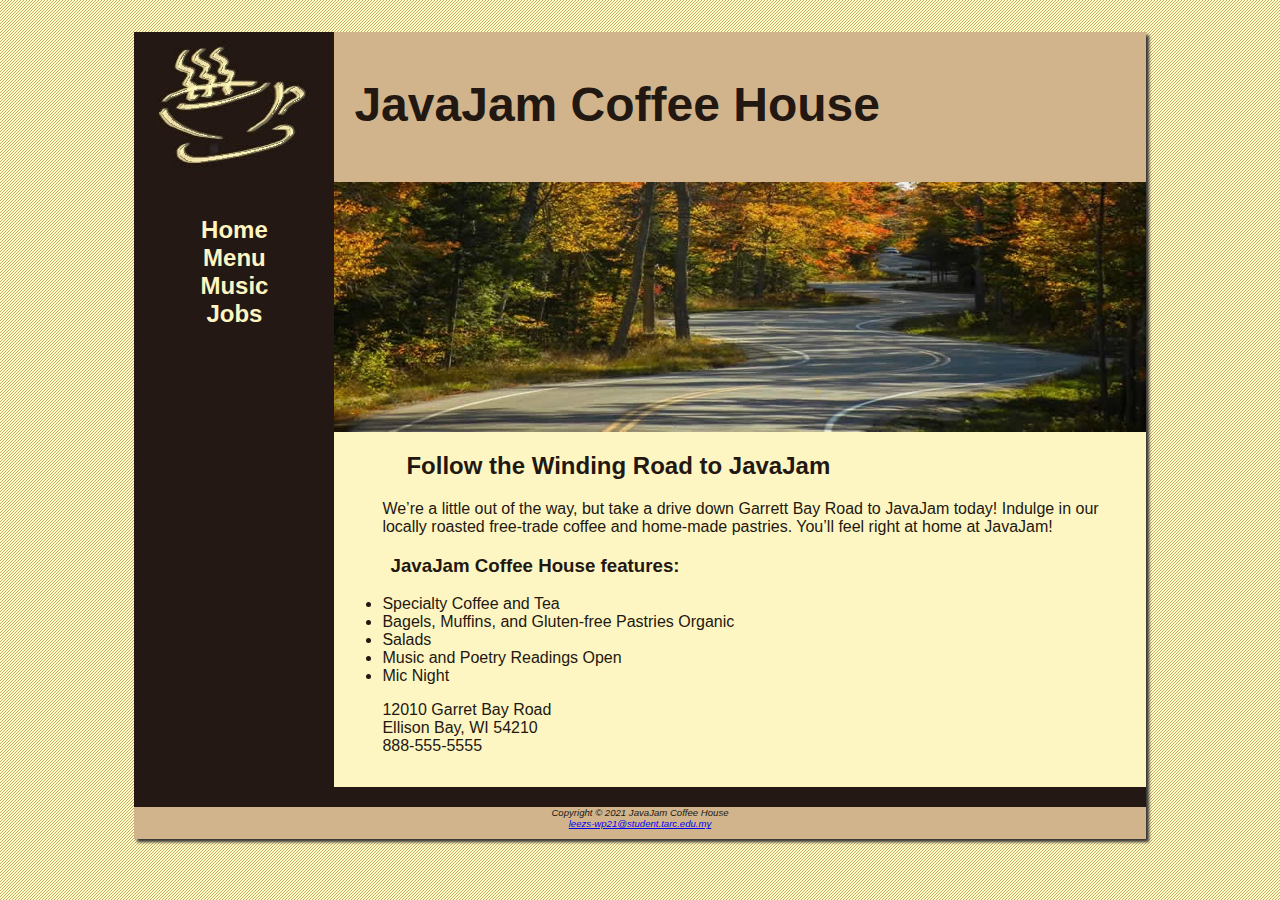
<file: index.html>
<!DOCTYPE html>
<html>
    <head>
        <meta charset="UTF-8">
        <title>JavaJam Coffee House</title>
        <link rel="stylesheet" href="javajam.css">
    </head>
    <body>
    <div id="wrapper">
        <header>
            <h1>JavaJam Coffee House</h1>
        </header>
        <nav>
            <ul>
                <li><a href="index.html">Home</a></li>
                <li><a href="menu.html">Menu</a></li>
                <li><a href="music.html">Music</a></li>
                <li><a href="jobs.html">Jobs</a></li>
            </ul>
        </nav>
        <main>
            <div id="heroroad"></div>
            <!--<img src="images/windingroad.jpg" alt="Winding Road" height="" width="" align="right">-->
            <h2>Follow the Winding Road to JavaJam</h2>
            <p>We’re a little out of the way, but take a drive down Garrett Bay Road to JavaJam today! Indulge in our locally roasted free-trade coffee and home-made pastries. You’ll feel right at home at JavaJam!</p>
            <h3>JavaJam Coffee House features:</h3>
            <ul>
                <li>Specialty Coffee and Tea</li>
                <li>Bagels, Muffins, and Gluten-free Pastries Organic</li>
                <li>Salads</li>
                <li>Music and Poetry Readings Open</li>
                <li>Mic Night</li>
            </ul>
            <div>
                12010 Garret Bay Road<br>
                Ellison Bay, WI 54210<br>
                888-555-5555
            </div>
        </main>    
        <br>
        <footer>
                Copyright © 2021 JavaJam Coffee House<br>
                <a href="mailto:leezs-wp21@student.tarc.edu.my">leezs-wp21@student.tarc.edu.my</a>
        </footer>
    </div>
    </body>
</html>
</file>
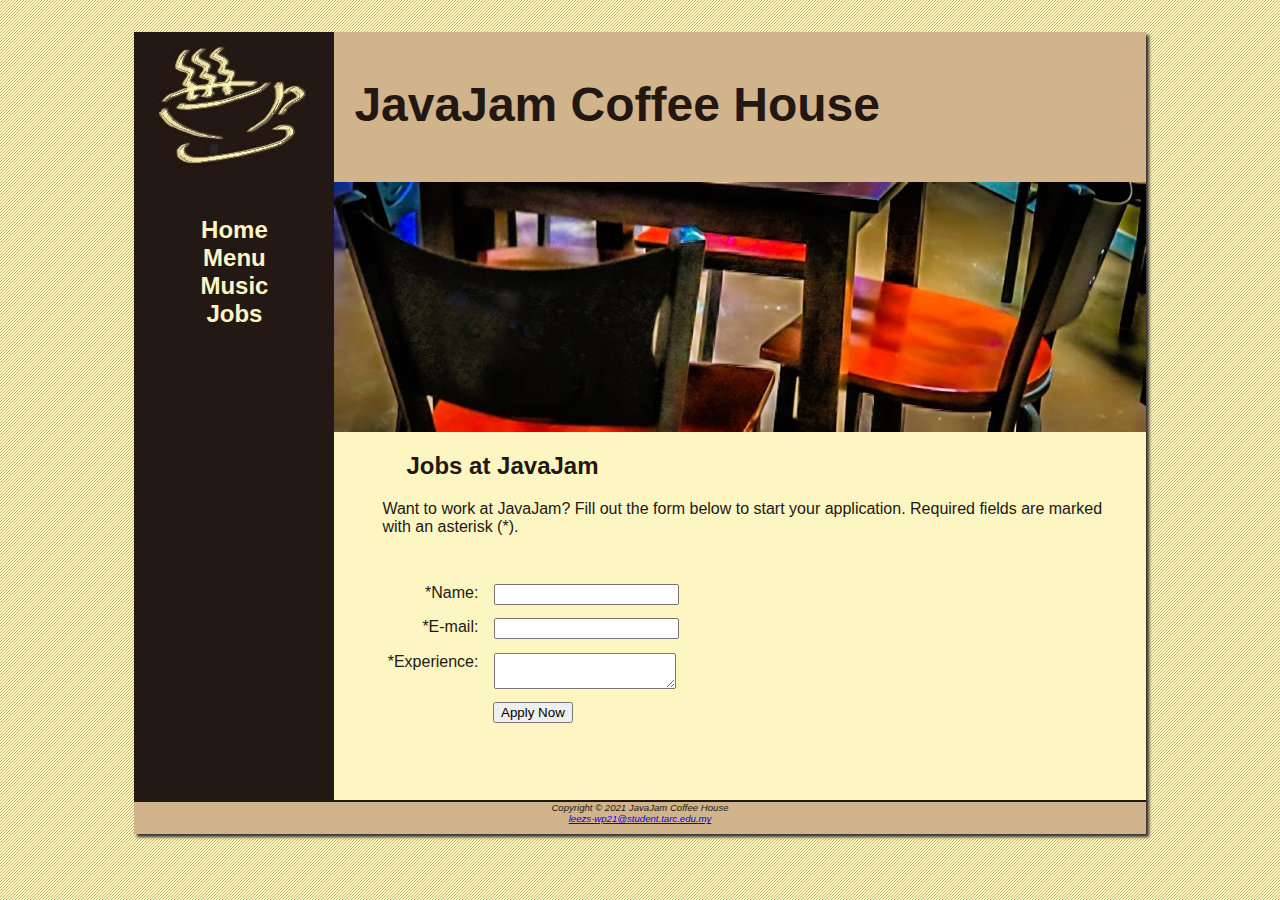
<file: jobs.html>
<!DOCTYPE html>
<html>
    <head>
        <meta charset="UTF-8">
        <title>JavaJam Coffee House Jobs</title>
        <link rel="stylesheet" href="javajam.css">
    </head>
    <body>
    <div id="wrapper">
        <header>
            <h1>JavaJam Coffee House</h1>
        </header>
        <nav>
            <ul>
                <li><a href="index.html">Home</a></li>
                <li><a href="menu.html">Menu</a></li>
                <li><a href="music.html">Music</a></li>
                <li><a href="jobs.html">Jobs</a></li>
            </ul>
        </nav>
        <main>
            <div id="herojobs"></div>
            <!--<img src="images/mugs.jpg" alt="mugs" height="" width="" align="right">-->
            <h2>Jobs at JavaJam</h2>
            <p>Want to work at JavaJam? Fill out the form below to start your application. Required fields are marked with an asterisk (*).</p>
            <form method="POST" action="https://webdevbasics.net/scripts/javajam8.php">
                <label for="myName">*Name:</label>
                <input type="text" id="myName" name="myName" required="required">
                <label for="myEmail">*E-mail:</label>
                <input type="email" id="myEmail" name="myEmail" required="required">
                <label for="myExperience" id="myExperience">*Experience:</label>
                <textarea name="myExperience" id="myExperience" rows="2" cols="20" required="required"></textarea>
                <input type="submit" value="Apply Now" id="mySubmit">
            </form>
        </main>  
        <footer>
            Copyright © 2021 JavaJam Coffee House<br>
            <a href="mailto:leezs-wp21@student.tarc.edu.my">leezs-wp21@student.tarc.edu.my</a>
        </footer>
    </body>
</html>
</file>
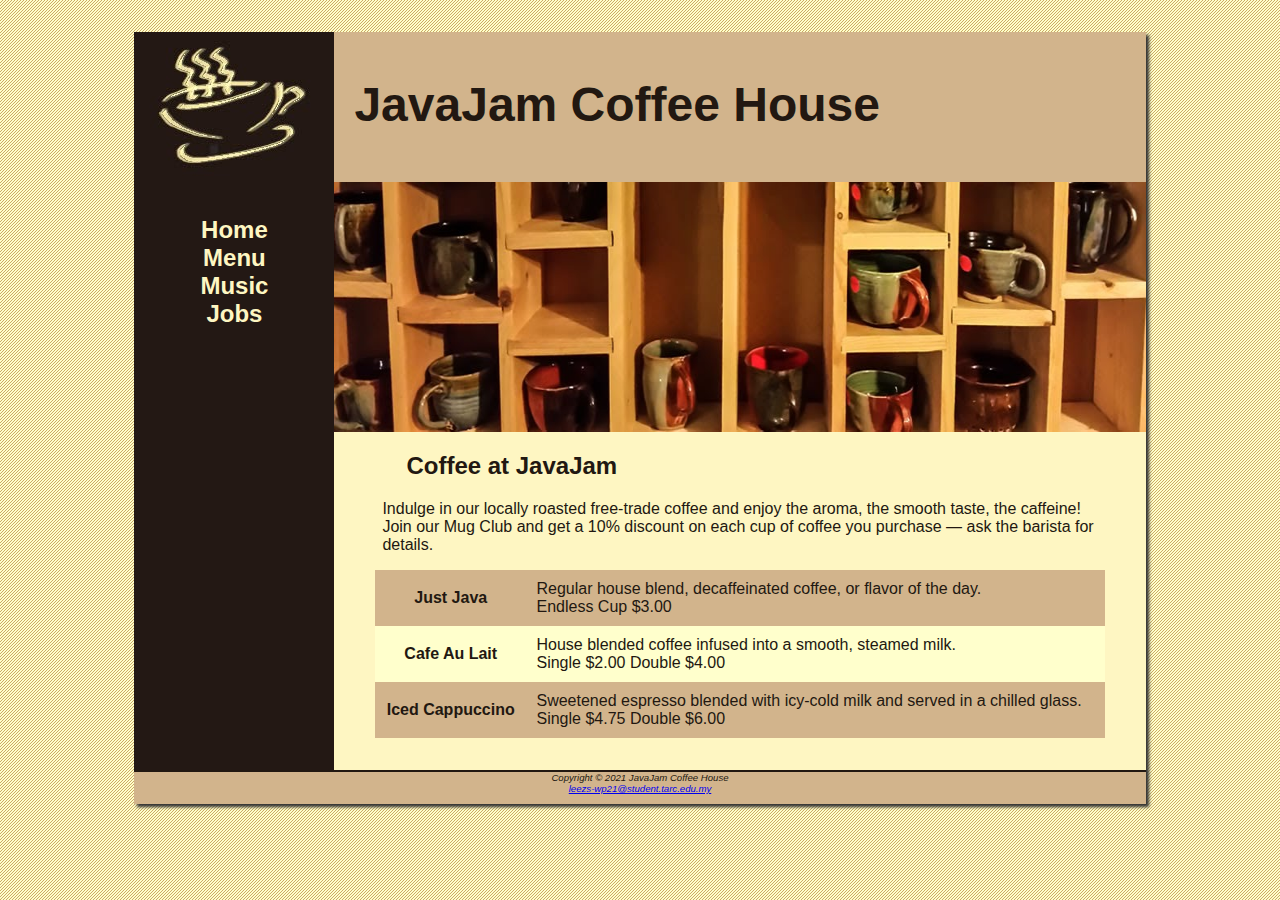
<file: menu.html>
<!DOCTYPE html>
<html>
    <head>
        <meta charset="UTF-8">
        <title>JavaJam Coffee House Menu</title>
        <link rel="stylesheet" href="javajam.css">
    </head>
    <body>
    <div id="wrapper">
        <header>
            <h1>JavaJam Coffee House</h1>
        </header>
        <nav>
            <ul>
                <li><a href="index.html">Home</a></li>
                <li><a href="menu.html">Menu</a></li>
                <li><a href="music.html">Music</a></li>
                <li><a href="jobs.html">Jobs</a></li>
            </ul>
        </nav>
        <main>
            <div id="heromugs"></div>
            <!--<img src="images/mugs.jpg" alt="mugs" height="" width="" align="right">-->
            <h2>Coffee at JavaJam</h2>
            <p>Indulge in our locally roasted free-trade coffee and enjoy the aroma, the smooth taste, the caffeine! Join our Mug Club and get a 10% discount on each cup of coffee you purchase &mdash; ask the barista for details.</p>
            <!--<dl>
                <dt><strong>Just Java</strong></dt>
                <dd>Regular house blend, decaffeinated coffee, or flavor of the day.</dd>
                <dd>Endless Cup $3.00</dd>
                <dt><strong>Cafe au Lait</strong></dt>
                <dd>House blended coffee infused into a smooth, steamed milk.</dd>
                <dd>Single $2.00 Double $4.00</dd>
                <dt><strong>Iced Cappuccino</strong></dt>
                <dd>Sweetened espresso blended with icy-cold milk and served in a chilled glass.</dd>
                <dd>Single $4.75 Double $6.00</dd>
            </dl> -->
            <table>
                <tr>
                    <th>Just Java</th>
                    <td>Regular house blend, decaffeinated coffee, or flavor of the day.<br>Endless Cup $3.00</td>
                </tr>
                <tr>
                    <th>Cafe Au Lait</th>
                    <td>House blended coffee infused into a smooth, steamed milk.<br>Single $2.00 Double $4.00</td>
                </tr>
                <tr>
                    <th>Iced Cappuccino</th>
                    <td>Sweetened espresso blended with icy-cold milk and served in a chilled glass.<br>Single $4.75 Double $6.00</td>
                </tr>
            </table>
        </main>  
        <footer>
            Copyright © 2021 JavaJam Coffee House<br>
            <a href="mailto:leezs-wp21@student.tarc.edu.my">leezs-wp21@student.tarc.edu.my</a>
        </footer>
    </body>
</html>
</file>
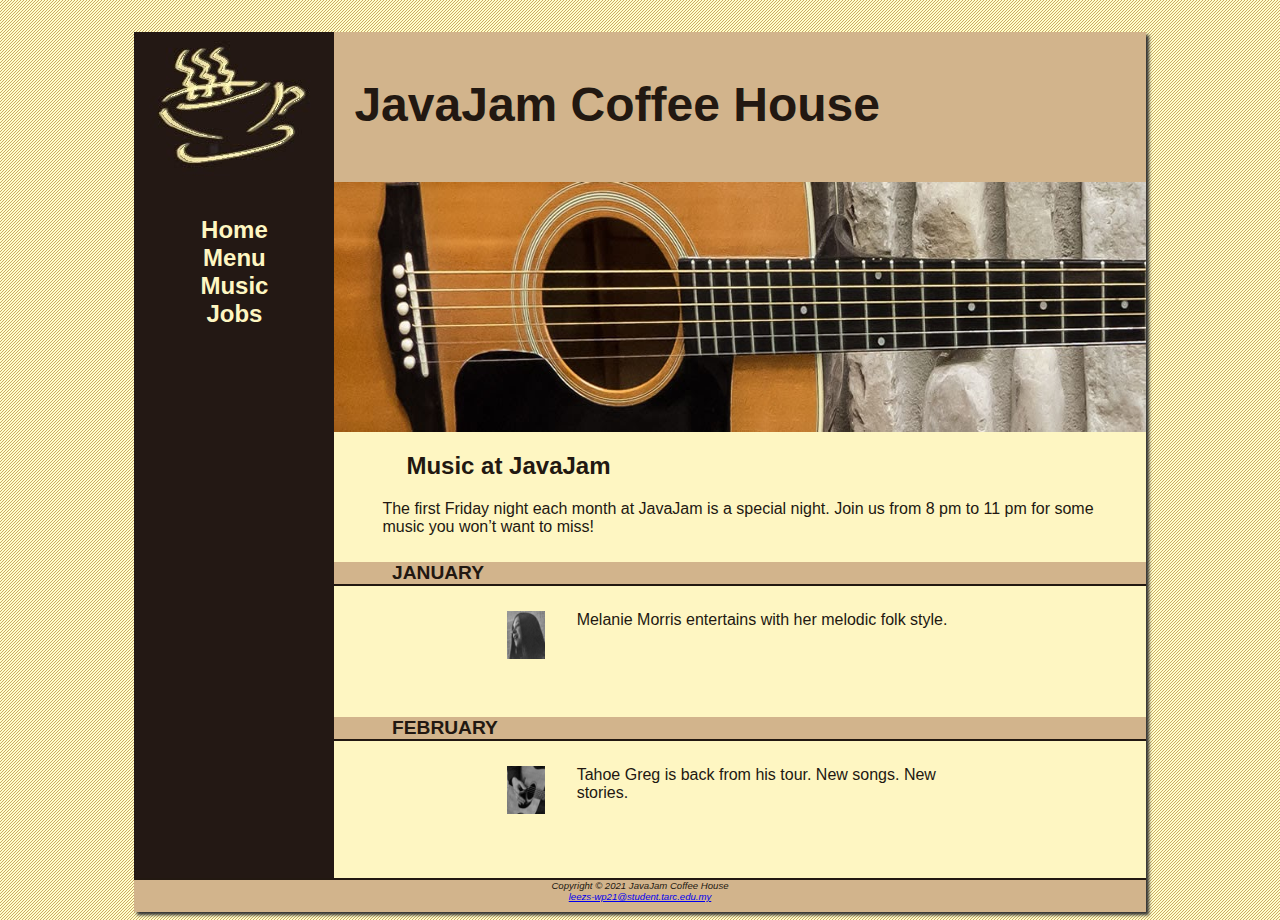
<file: music.html>
<!DOCTYPE html>
<html>
    <head>
        <meta charset="UTF-8">
        <title>JavaJam Coffee House Music</title>
        <link rel="stylesheet" href="javajam.css">
    </head>
    <body>
    <div id="wrapper">
        <header>
            <h1>JavaJam Coffee House</h1>
        </header>
        <nav>
            <ul>
                <li><a href="index.html">Home</a></li>
                <li><a href="menu.html">Menu</a></li>
                <li><a href="music.html">Music</a></li>
                <li><a href="jobs.html">Jobs</a></li>
            </ul>
        </nav>
        <main>
            <div id="heroguitar"></div>
            <h2>Music at JavaJam</h2>
            <p>The first Friday night each month at JavaJam is a special night. Join us from 8 pm to 11 pm for some music you won’t want to miss!</p>
            <h4>January</h4>
            <div class="details">
                <a href="images/melanie.jpg"><img class="floatleft" src="images/melaniethumb.jpg" alt="Melanie Morris" width="80px" height="80px"></a>Melanie Morris entertains with her melodic folk style.
            </div>
            <h4>February</h4>
            <div class="details">
                <a href="images/greg.jpg"><img class="floatleft" src="images/gregthumb.jpg" alt="Tahoe Greg" width="80px" height="80px"></a>Tahoe Greg is back from his tour. New songs. New stories.
            </div>
            </main>  
        <footer>
            Copyright © 2021 JavaJam Coffee House<br>
            <a href="mailto:leezs-wp21@student.tarc.edu.my">leezs-wp21@student.tarc.edu.my</a>
        </footer>
    </div>
    </body>
</html>
</file>
<file: javajam.css>
* {
    box-sizing: border-box;
}

header, nav, main, footer {
    display: block;
}

#heroroad {
    background-image: url('images/heroroad.jpg');
    background-size: 100% 100%;
    height: 250px;
}

#heromugs {
    background-image: url('images/heromugs.jpg');
    background-size: 100% 100%;
    height: 250px
}

#heroguitar {
    background-image: url('images/heroguitar.jpg');
    background-size: 100% 100%;
    height: 250px;
}

body {
    background-color: #FCEBB6;
    color:#221811;
    font-family: Verdana, Arial, sans-serif;
    background-image: url('images/background.gif');
}

header {
    background-color: #D2B48C;
    height: 150px;
    background-image: url('images/javajamlogo.jpg');
    background-repeat: no-repeat;
    /*text-align: center;*/
}

h1 {
    /*line-height: 200%;*/ 
    padding-top: 45px;
    padding-left: 220px;
    font-size: 3em;
}

nav {
    text-align: center;
    font-weight: bold;
    font-size: 1.5em;
    padding-top: 10px;
    float: left;
    width: 200px;
}

footer {
    background-color: #D2B48C;
    font-size: .60em;
    font-style: italic;
    text-align: center;
    padding-bottom: 10px;
    border-top: 2px solid #221811;
}

#wrapper {
    width: 80%;
    margin-left: auto;
    margin-right: auto;
    /*background-color: #FEF6C2;*/
    min-width: 900px;
    max-width: 1280px;
    box-shadow: 3px 3px 3px #333333;
    background-color: #231814;
}

nav a {
    text-decoration: none;
}

nav a:link {
    color:#FEF6C2;    
}

nav a:visited {
    color:#D2D48C;
}

nav a:hover {
    color:#CC9933;
}

nav ul {
    padding-left: 0;
    list-style-type: none;
}

h4 {
    background-color: #D2B48C;
    font-size: 1.2em;
    padding-left: 0.5em;
    padding-bottom: 0.25em;
    text-transform: uppercase;
    padding-bottom: 0;
    border-bottom: 2px solid #221811;
}

main {
    padding-left: 0;
    padding-bottom: 2em;
    padding-right: 0;
    padding-top: 0;
    margin-left: 200px;
    background-color: #FEF6C2;
}

main h2, main h3, main h4, main p,main div, main ul, main dl {
    padding-left: 3em;
    padding-right: 2em;
}
.details {
    padding-left: 20%;
    padding-right: 20%;
    overflow: auto;
}

img {
    padding-left: 10px;
    padding-right: 10px;
}

.floatleft {
    float: left;
    padding-right: 2em;
    padding-bottom: 2em;
}

table {
    margin-left: auto;
    margin-right: auto;
    width: 90%;
    border-spacing: 0;
    background-color: #FFFFCC;
}

td , th {
    padding: 10px;
}

tr:nth-of-type(odd) {
    background-color: #D2B48C;
}

form {
    padding: 2em;
}

label {
    float: left;
    display: block;
    text-align: right;
    width: 8em;
    padding-right: 1em;
}

input, textarea {
    display: block;
    margin-bottom: 1em;
}

#mySubmit {
    margin-left: 9.5em;
}

#herojobs {
    height: 250px;
    background-image: url('images/herojobs.jpg');
    background-size: 100% 100%;
}
</file>
